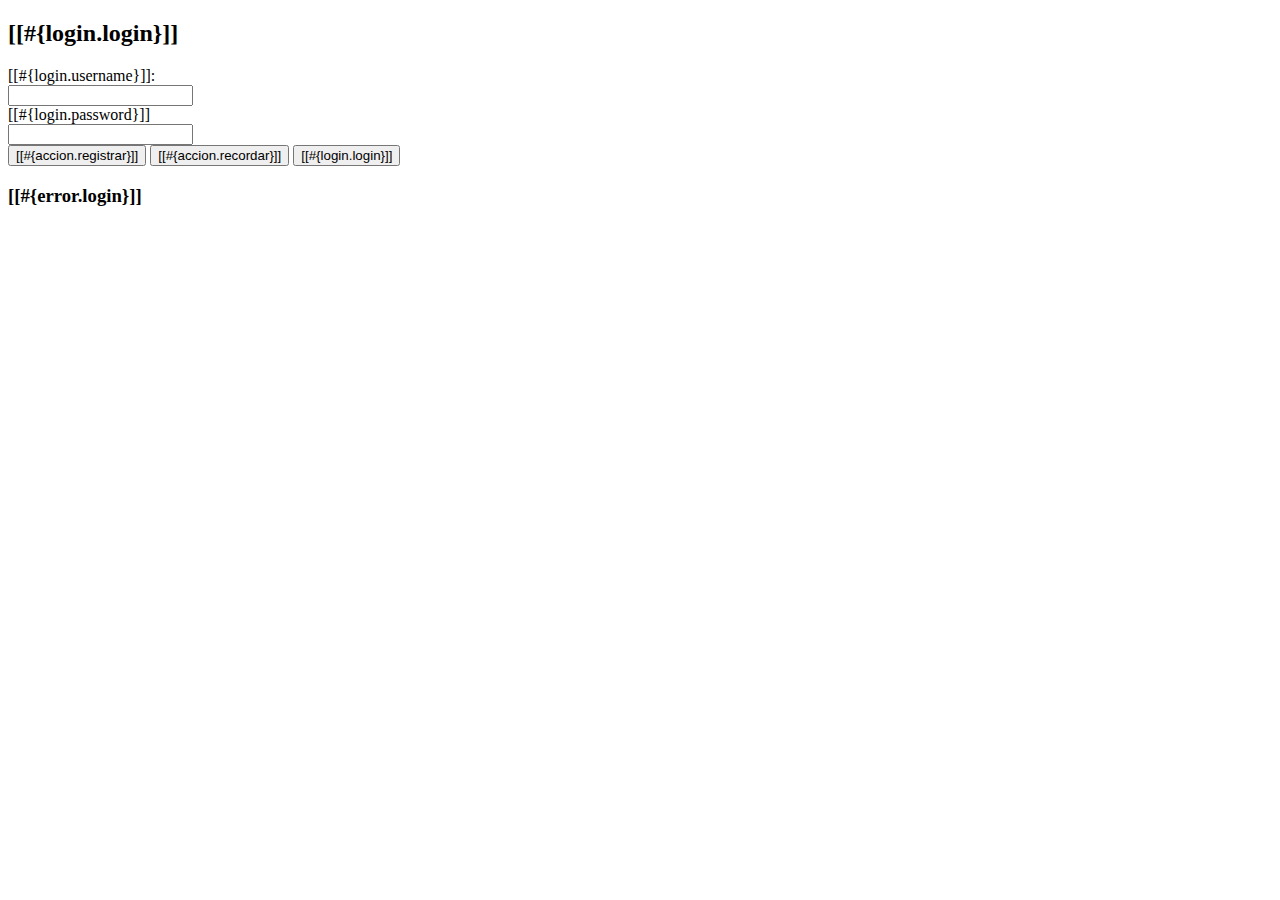
<file: src/main/resources/templates/login.html>
<!DOCTYPE html>
<html xmlns="http://www.w3.org/1999/xhtml"
      xmlns:th="http://wwww.thymeleaf.org">
    <head th:replace="~{layout/plantilla :: head}">
        <title>TechShop</title>
        <meta charset="UTF-8"/>
    </head>
    <body>
        <header th:replace="~{layout/plantilla :: header}"/>
        <div class="container my-5">
            <div class="row align-items-center"> 
                <div class="col-md-3"></div>
                <div class="col-md-6">
                    <div class="card">
                        <div class="card-header bg-success"><h2>[[#{login.login}]]</h2></div>
                        <div class="card-body">
                            <form method="POST" th:action="@{/login}">
                                <div class="form-group row my-3">
                                    <label class="col-md-5 my-auto" for="username"><i class="fas fa-user-lock"></i>[[#{login.username}]]:</label>
                                    <div class="col-md-7 my-auto">
                                        <input class="form-control" type="text" name="username" id="username"/></div></div>
                                <div class="form-group row my-3">
                                    <label class="col-md-5 my-auto" for="password"><i class="fas fa-key"></i>[[#{login.password}]]</label>
                                    <div class="col-md-7 my-auto"><input class="form-control" type="password" name="password" id="password"/></div></div>
                                <div class="card-footer col text-center">
                                    <button class="btn btn-primary" >
                                        <a th:href="@{/registro/nuevo}" class="btn"><i class="fas fa-user-plus"></i> [[#{accion.registrar}]]</a></button>
                                    <button class="btn btn-info" >                                        
                                        <a th:href="@{/registro/recordar}" class="btn"><i class="fas fa-envelope"></i> [[#{accion.recordar}]]</a></button>
                                    <button class="btn btn-success" type="submit">
                                        <span class="btn"><i class="fas fa-sign-in-alt"></i>
                                            [[#{login.login}]]</span></button>
                                </div>
                            </form>                            
                        </div>
                    </div>
                    <div th:if="${param.error != null}">
                        <h3>[[#{error.login}]]</h3>
                    </div>
                </div>
            </div>           
        </div>
        <footer th:replace="~{layout/plantilla :: footer}"/>
    </body>
</html>
</file>
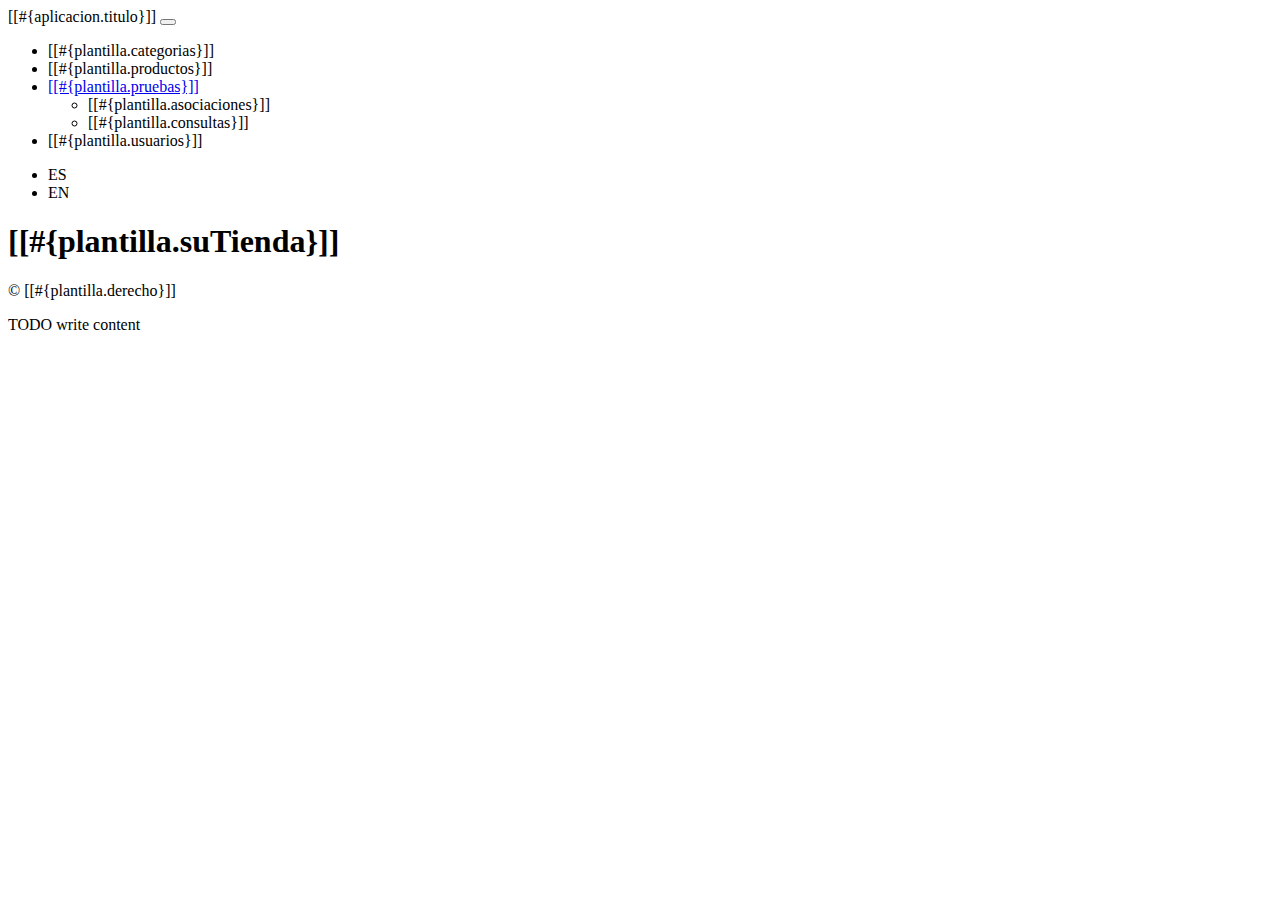
<file: src/main/resources/templates/layout/plantilla.html>
<!DOCTYPE html>
<!--
Click nbfs://nbhost/SystemFileSystem/Templates/Licenses/license-default.txt to change this license
Click nbfs://nbhost/SystemFileSystem/Templates/Other/html.html to edit this template
-->
<html xmlns="http://www.w3.org/1999/xhtml"
      xmlns:th="http://www.thymeleaf.org">
    <head th:fragment="head">
        <title>TechShop</title>
        <meta charset="UTF-8"/>
        <link th:href="@{/webjars/bootstrap/css/bootstrap.min.css}" rel="stylesheet"/>
        <link th:href="@{/webjars/font-awesome/css/all.css}" rel="stylesheet"/>
        <script th:src="@{/js/rutinas.js}"></script>
        <script th:src="@{/webjars/jquery/jquery.min.js}"></script>
        <script th:src="@{/webjars/popper.js/umd/popper.min.js}"></script>
        <script th:src="@{/webjars/bootstrap/js/bootstrap.min.js}"></script>        
    </head>
    <body>

        <header th:fragment="header" class="header"> 
            <nav class="navbar navbar-expand-sm navbar-dark bg-dark p-0"> 
                <div class="container"> 
                    <a th:href="@{/}" class="navbar-brand">
                        [[#{aplicacion.titulo}]]
                    </a> 

                    <button class="navbar-toggler" data-bs-toggle="collapse" data-bs-target="#navbarCollapse"> 
                        <span class="navbar-toggler-icon"></span> 
                    </button> 
                    <div class="collapse navbar-collapse justify-content-between" id="navbarCollapse">
                        <ul class="navbar-nav"> 
                            <li class="nav-item px-2">
                                <a class="nav-menu-link nav-link" th:href="@{/categoria/listado}">
                                    [[#{plantilla.categorias}]]
                                </a>
                            </li> 
                            <li class="nav-item px-2">
                                <a class="nav-menu-link nav-link" th:href="@{/producto/listado}">
                                    [[#{plantilla.productos}]]
                                </a>
                            </li> 
                            <li class="nav-item dropdown">
                                <a class="nav-link dropdown-toggle" 
                                   data-bs-toggle="dropdown" 
                                   href="#" 
                                   role="button" 
                                   aria-expanded="false">[[#{plantilla.pruebas}]]</a>
                                <ul class="dropdown-menu dropdown-menu-dark">
                                    <li><a class="dropdown-item"  th:href="@{/pruebas/listado}">[[#{plantilla.asociaciones}]]</a></li>
                                    <li><a class="dropdown-item" th:href="@{/pruebas/listado2}">[[#{plantilla.consultas}]]</a></li>
                                </ul>
                            </li>
                            <li class="nav-item px-2">
                                <a class="nav-menu-link nav-link" th:href="@{/usuario/listado}">
                                    [[#{plantilla.usuarios}]]
                                </a>
                            </li> 
                        </ul> 
                        <div class="col-md-3"> 
                            <ul class="navbar-nav"> 
                                <li class="nav-item px-2">
                                    <a class="nav-link" th:href="@{/(lang=es)}">ES</a>
                                </li> 
                                <li class="nav-item px-2">
                                    <a class="nav-link" th:href="@{/(lang=en)}">EN</a>
                                </li> 
                            </ul> 
                        </div> 
                    </div> 
                </div> 
            </nav> 
            <section id="main-header" class="py-2 bg-success text-white"> 
                <div class="container"> <div class="row"> 
                        <div class="col-md-6"> 
                            <h1>
                                <i class="fas fa-cog"></i> 
                                [[#{plantilla.suTienda}]]
                            </h1>
                        </div> 
                    </div> 
                </div> 
            </section> 
        </header>

        <footer th:fragment="footer" class="bg-info text-white mt-5 p-2">
            <div class="container">
                <div class="col">
                    <p class="lead text-center">
                        &COPY [[#{plantilla.derecho}]]
                    </p>
                </div>
            </div>
        </footer>



        <div>TODO write content</div>
    </body>
</html>
</file>
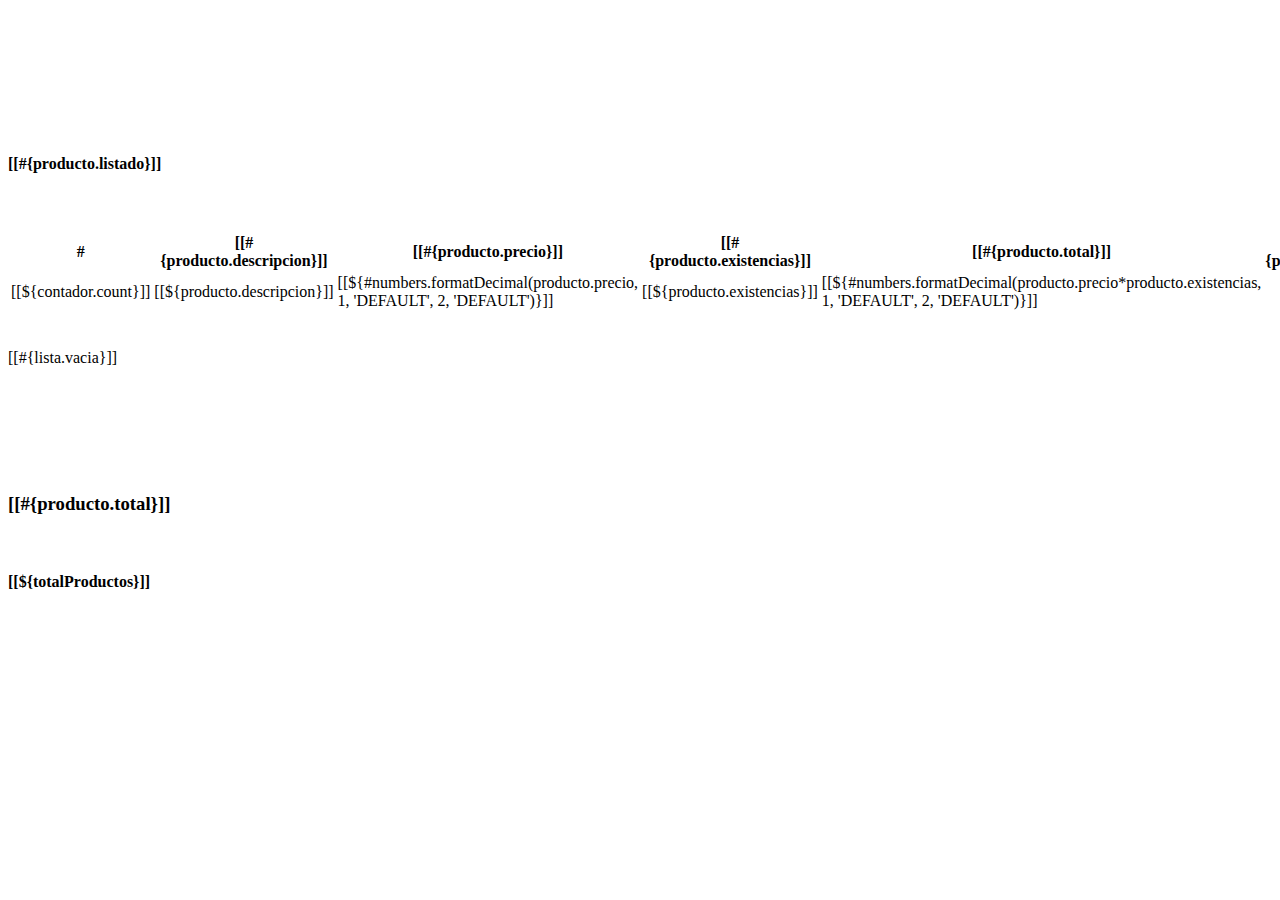
<file: src/main/resources/templates/producto/listado.html>
<!DOCTYPE html>
<!--
Click nbfs://nbhost/SystemFileSystem/Templates/Licenses/license-default.txt to change this license
Click nbfs://nbhost/SystemFileSystem/Templates/Other/html.html to edit this template
-->
<html>
    <head>
        <title>Listado Producto</title>
        <meta charset="UTF-8">
        <meta name="viewport" content="width=device-width, initial-scale=1.0">
    </head>
    <body>
        <!-- 3 Sección principal para mostrar la informaccion de la entidad producto -->​
        <section th:fragment="listadoProductos" id="productos">​
            <div class="container">​
                <div class="row">​
                    <div class="col-md-10">​
                        <div class="card">​
                            <div class="card-header">​
                                <h4>[[#{producto.listado}]]</h4></div>​
                            <div th:if="${productos != null and !productos.empty}" >​
                                <table class="table table-striped table-hover fs-6">​
                                    <thead class="table-dark">​
                                        <tr><th>#</th>​
                                            <th class="text-center">[[#{producto.descripcion}]]</th>​
                                            <th class="text-center">[[#{producto.precio}]]</th>​
                                            <th class="text-center">[[#{producto.existencias}]]</th>​
                                            <th class="text-center">[[#{producto.total}]]</th>​
                                            <th class="text-center">[[#{producto.activo}]]</th>​
                                            <th class="text-center">[[#{producto.categoria}]]</th>​
                                            <th></th><th></th></tr>​
                                    </thead>​
                                    <tbody>​
                                        <tr th:each="producto, contador : ${productos}">​
                                            <td class="text-center">[[${contador.count}]]</td>​
                                            <td class="fs-6">[[${producto.descripcion}]]</td>​
                                        <td class="text-end">[[${#numbers.formatDecimal(producto.precio, 1, 'DEFAULT', 2, 'DEFAULT')}]]</td>​
                                            <td class="text-center">[[${producto.existencias}]]</td>​
                                            <td class="text-end">[[${#numbers.formatDecimal(producto.precio*producto.existencias, 1, 'DEFAULT', 2, 'DEFAULT')}]]</td>​
             <td  class="text-center" th:text="${producto.activo} ? 'Activa' : 'Inactiva'"/>​
                                            <td>[[${producto.categoria.descripcion}]]</td>​
                                            <td><a th:href="@{/producto/eliminar/}+${producto.idProducto}"​
                                                   class="btn btn-danger">​
                                                    <i class="fas fa-trash"></i> [[#{accion.eliminar}]]</a></td>​
                                            <td>​
                                                <a th:href="@{/producto/modificar/}+${producto.idProducto}"​
                                                   class="btn btn-success">​
                                                    <i class="fas fa-pencil"></i> [[#{accion.actualizar}]]</a></td></tr>​
                                    </tbody>​
                                </table>​
                            </div>​
                            <div class="text-center p-2" th:if="${productos == null or productos.empty}">​
                                <span>[[#{lista.vacia}]]</span>​
                            </div>​
                        </div>​
                    </div>​
                    <div class="col-md-2">​
                        <div class="card text-center bg-success text-white mb-3">​
                            <div class="card-body">​
                                <h3>[[#{producto.total}]]</h3>​
                                <h4 class="fs-2"><i class="fas fa-users"></i> [[${totalProductos}]]</h4>​
                            </div>​
                        </div>​
                    </div>​
                </div>​
            </div>​
        </section>​

    </body>
</html>
</file>
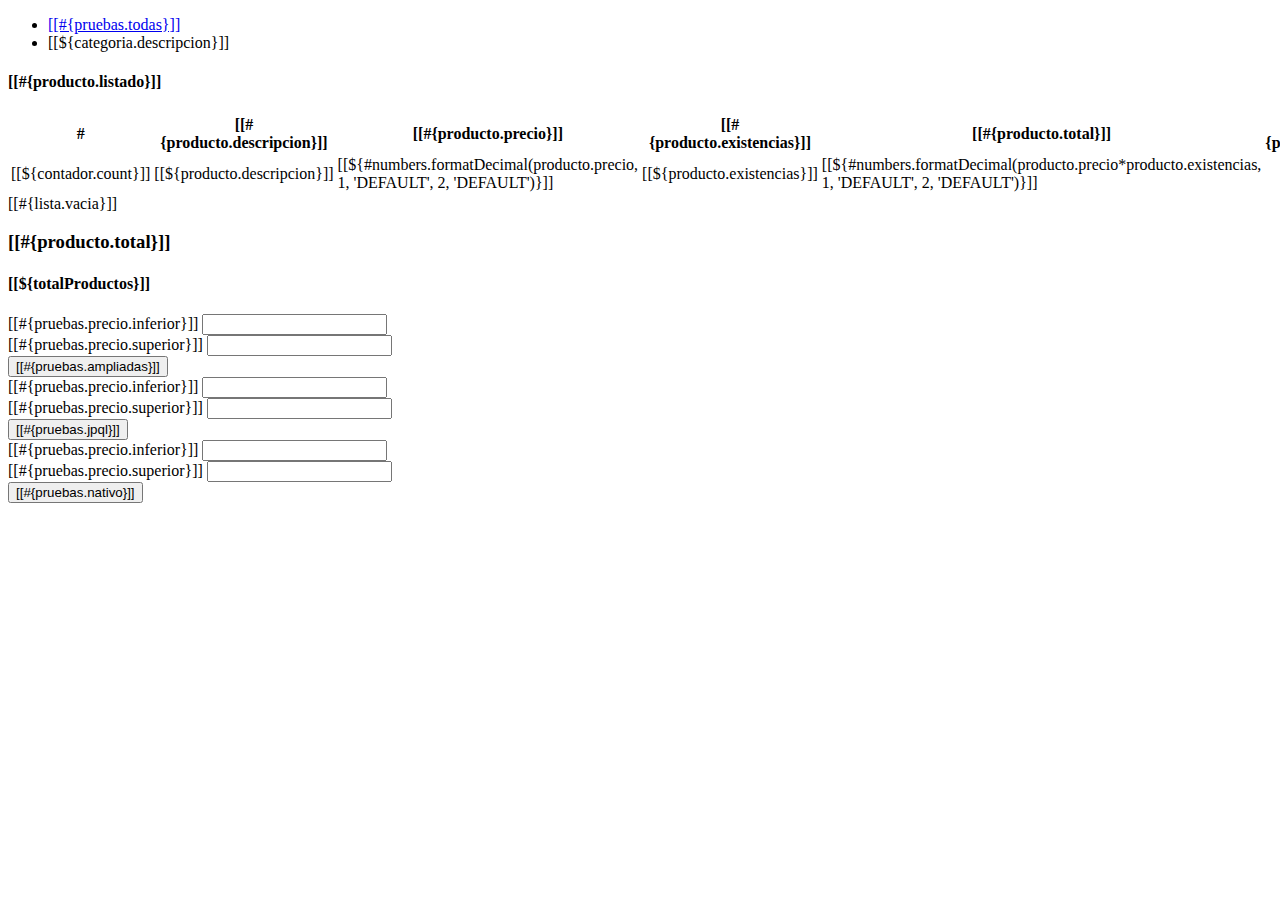
<file: src/main/resources/templates/pruebas/fragmentos.html>
<!DOCTYPE html>
<html xmlns="http://www.w3.org/1999/xhtml"
      xmlns:th="http://www.thymeleaf.org">
    <head th:replace="~{layout/plantilla :: head}">
        <title>TechShop</title>
    </head>
    <body>
        <!-- 1 Sección principal para mostrar la informaccion de las categorias -->
        <section th:fragment="categoriasTabs" id="categorias">
            <div class="row py-4">
                <ul class="nav nav-tabs">
                    <li class="nav-item">
                        <a class="nav-link" 
                           aria-current="page" 
                           href="/pruebas/listado"
                           >[[#{pruebas.todas}]]</a>
                    </li>
                    <li th:each="categoria : ${categorias}" class="nav-item">
                        <a class="nav-link" 
                           th:href="@{/pruebas/listado/}+${categoria.idCategoria}"
                           >[[${categoria.descripcion}]]</a>
                    </li>                    
                </ul>
            </div>
        </section>

        <!-- 2 Sección principal para mostrar la informaccion de las productos -->
        <section th:fragment="listadoProductos" id="productos">
            <div class="container">
                <div class="row">
                    <div class="col-md-9">
                        <div class="card">
                            <div class="card-header">
                                <h4>[[#{producto.listado}]]</h4></div>
                            <div th:if="${productos != null and !productos.empty}">
                                <table class="table table-striped table-hover">
                                    <thead class="table-dark">
                                        <tr><th class="text-center">#</th>
                                            <th class="text-center">[[#{producto.descripcion}]]</th>
                                            <th class="text-center">[[#{producto.precio}]]</th>
                                            <th class="text-center">[[#{producto.existencias}]]</th>
                                            <th class="text-center">[[#{producto.total}]]</th>
                                            <th class="text-center">[[#{producto.activo}]]</th>
                                        </tr>
                                    </thead>
                                    <tbody>
                                        <tr th:each="producto, contador : ${productos}">
                                            <td class="text-center">[[${contador.count}]]</td>
                                            <td>[[${producto.descripcion}]]</td>
                                            <td class="text-end">[[${#numbers.formatDecimal(producto.precio, 1, 'DEFAULT', 2, 'DEFAULT')}]]</td>
                                            <td class="text-center">[[${producto.existencias}]]</td>
                                            <td class="text-end">[[${#numbers.formatDecimal(producto.precio*producto.existencias, 1, 'DEFAULT', 2, 'DEFAULT')}]]</td>
                                            <td th:text="${producto.activo} ? 'Activa' : 'Inactiva'" />
                                        </tr>
                                    </tbody>
                                </table>
                            </div>
                            <div class="text-center p-2" th:if="${productos == null or productos.empty}">
                                <span>[[#{lista.vacia}]]</span>
                            </div>
                        </div>
                    </div>
                    <div class="col-md-3">
                        <div class="card text-center bg-success text-white mb-3">
                            <div class="card-body">
                                <h3>[[#{producto.total}]]</h3>
                                <h4 class="fs-2"><i class="fas fa-users"></i> [[${totalProductos}]]</h4>
                            </div>
                        </div>
                    </div>
                </div>
            </div>
        </section>
        
        <!-- 3 Sección para crear los filtros -->
        <section th:fragment="filtros" class="bg-light">
            <div class="row py-2">
                <div class="col-md-1"></div>
                <div class="col-md-3">
                    <form method="POST" th:action="@{/pruebas/query1}" 
                          class="was-validated">
                        <div class="card">                            
                            <div class="card-body">
                                <div class="mb-3">
                                    <label for="precioInf">[[#{pruebas.precio.inferior}]]</label>
                                    <input type="number" class="form-control" 
                                           th:value="${precioInf}"
                                           th:name="precioInf" required="true"/>
                                </div>
                                <div class="mb-3">
                                    <label for="precioSup">[[#{pruebas.precio.superior}]]</label>
                                    <input type="number" class="form-control" 
                                           th:value="${precioSup}"
                                           th:name="precioSup" required="true"/>
                                </div>
                            </div>
                            <div class="card-footer text-center">
                                <button type="submit" class="btn btn-primary">
                                    <i class="fas fa-check"></i> [[#{pruebas.ampliadas}]]
                                </button>
                            </div>
                        </div>
                    </form>
                </div> 
                
                <div class="col-md-3">
                    <form method="POST" th:action="@{/pruebas/query2}" 
                          class="was-validated">
                        <div class="card">                            
                            <div class="card-body">
                                <div class="mb-3">
                                    <label for="precioInf">[[#{pruebas.precio.inferior}]]</label>
                                    <input type="number" class="form-control" 
                                           th:value="${precioInf}"
                                           th:name="precioInf" required="true"/>
                                </div>
                                <div class="mb-3">
                                    <label for="precioSup">[[#{pruebas.precio.superior}]]</label>
                                    <input type="number" class="form-control" 
                                           th:value="${precioSup}"
                                           th:name="precioSup" required="true"/>
                                </div>
                            </div>
                            <div class="card-footer text-center">
                                <button type="submit" class="btn btn-info">
                                    <i class="fas fa-check"></i> [[#{pruebas.jpql}]]
                                </button>
                            </div>
                        </div>
                    </form>
                </div>
                
                <div class="col-md-3">
                    <form method="POST" th:action="@{/pruebas/query3}" 
                          class="was-validated">
                        <div class="card success">
                            <div class="card-body">
                                <div class="mb-3">
                                    <label for="precioInf">[[#{pruebas.precio.inferior}]]</label>
                                    <input type="number" class="form-control" 
                                           th:value="${precioInf}"
                                           th:name="precioInf" required="true"/>
                                </div>
                                <div class="mb-3">
                                    <label for="precioSup">[[#{pruebas.precio.superior}]]</label>
                                    <input type="number" class="form-control" 
                                           th:value="${precioSup}"
                                           th:name="precioSup" required="true"/>
                                </div>
                            </div>
                            <div class="card-footer text-center">
                                <button type="submit" class="btn btn-warning">
                                    <i class="fas fa-check"></i> [[#{pruebas.nativo}]]
                                </button>
                            </div>
                        </div>
                    </form>
                </div>
            </div>   
            
            
        </section> 
        

</body>
</html>
</file>
